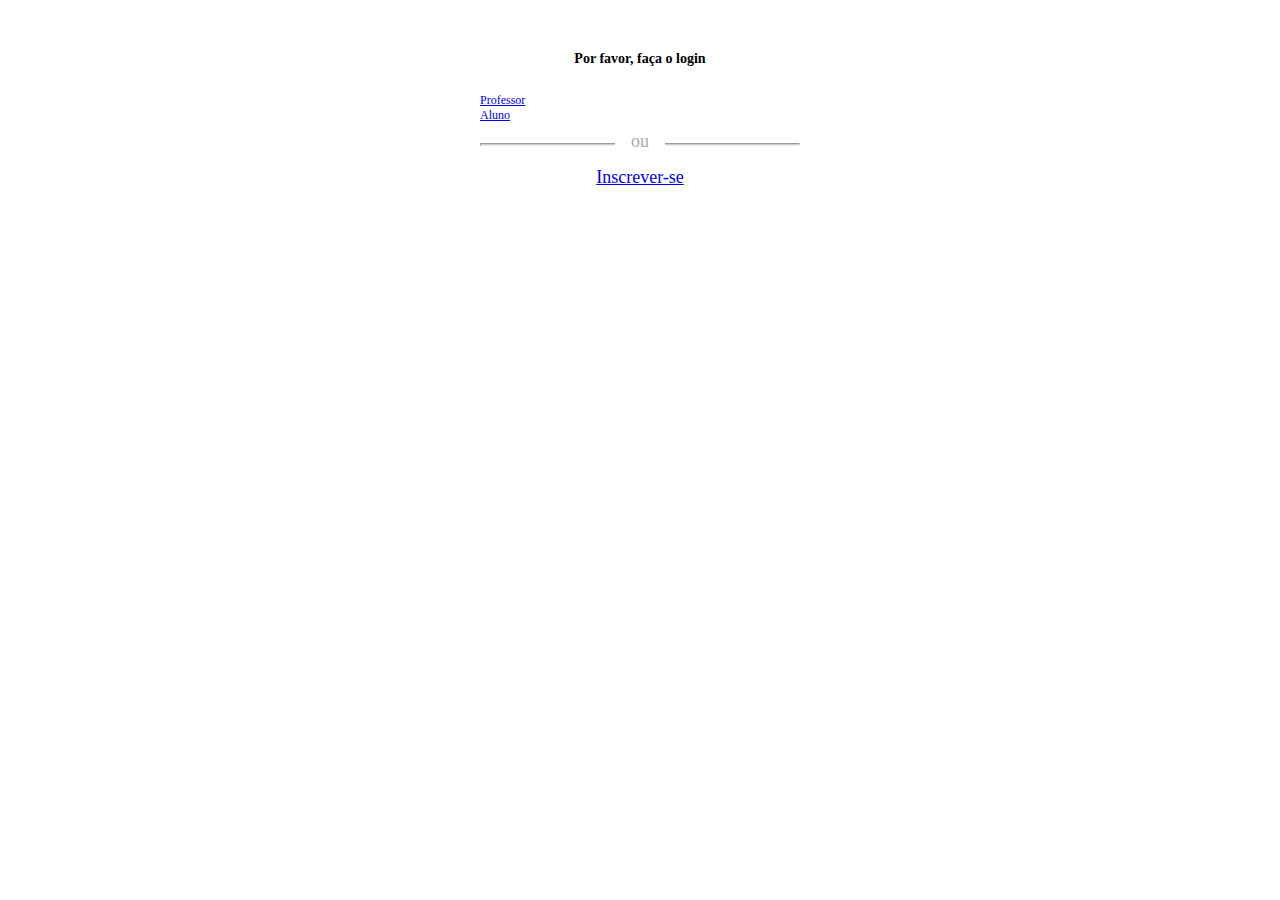
<file: index.html>
<!doctype html>
<html lang="en">
  <head>
    <!-- Required meta tags -->
    <meta charset="utf-8">
    <meta name="viewport" content="width=device-width, initial-scale=1, shrink-to-fit=no">

    <!-- Bootstrap CSS -->
    <link rel="stylesheet" href="https://stackpath.bootstrapcdn.com/bootstrap/4.1.1/css/bootstrap.min.css" integrity="sha384-WskhaSGFgHYWDcbwN70/dfYBj47jz9qbsMId/iRN3ewGhXQFZCSftd1LZCfmhktB" crossorigin="anonymous">

    <link rel="stylesheet" type="text/css" href="css/style.css">

    <title>Sistema Login</title>
  </head>
  <body>

<div class="container">
  <div class="row">

    <div class="main">

      <h3>Por favor, faça o login</h3>
      <div class="row">
        <div class="col-xs-6 col-sm-6 col-md-6">
          <a href="loginprofessor.html" class="btn btn-lg btn-primary btn-block">Professor</a>
        </div>
        <div class="col-xs-6 col-sm-6 col-md-6">
          <a href="loginaluno.html" class="btn btn-lg btn-info btn-block">Aluno</a>
        </div>
      </div>
     <div class="login-or">
        <hr class="hr-or">
        <span class="span-or">ou</span>
        <br>
        <center><a href="cadastro.html">Inscrever-se</a></h3></center>
      </div> 

      <!-- <form role="form">
        <div class="form-group">
          <label for="inputUsernameEmail">Username or email</label>
          <input type="text" class="form-control" id="inputUsernameEmail">
        </div>
        <div class="form-group">
          <a class="pull-right" href="#">Forgot password?</a>
          <label for="inputPassword">Password</label>
          <input type="password" class="form-control" id="inputPassword">
        </div>
        <div class="checkbox pull-right">
          <label>
            <input type="checkbox">
            Remember me </label>
        </div>
        <button type="submit" class="btn btn btn-primary">
          Log In
        </button>
      </form> -->
    
    </div>
    
  </div>
</div>
    

    <!-- Optional JavaScript -->
    <!-- jQuery first, then Popper.js, then Bootstrap JS -->
    <script src="https://code.jquery.com/jquery-3.3.1.slim.min.js" integrity="sha384-q8i/X+965DzO0rT7abK41JStQIAqVgRVzpbzo5smXKp4YfRvH+8abtTE1Pi6jizo" crossorigin="anonymous"></script>
    <script src="https://cdnjs.cloudflare.com/ajax/libs/popper.js/1.14.3/umd/popper.min.js" integrity="sha384-ZMP7rVo3mIykV+2+9J3UJ46jBk0WLaUAdn689aCwoqbBJiSnjAK/l8WvCWPIPm49" crossorigin="anonymous"></script>
    <script src="https://stackpath.bootstrapcdn.com/bootstrap/4.1.1/js/bootstrap.min.js" integrity="sha384-smHYKdLADwkXOn1EmN1qk/HfnUcbVRZyYmZ4qpPea6sjB/pTJ0euyQp0Mk8ck+5T" crossorigin="anonymous"></script>
  </body>
</html>
</file>
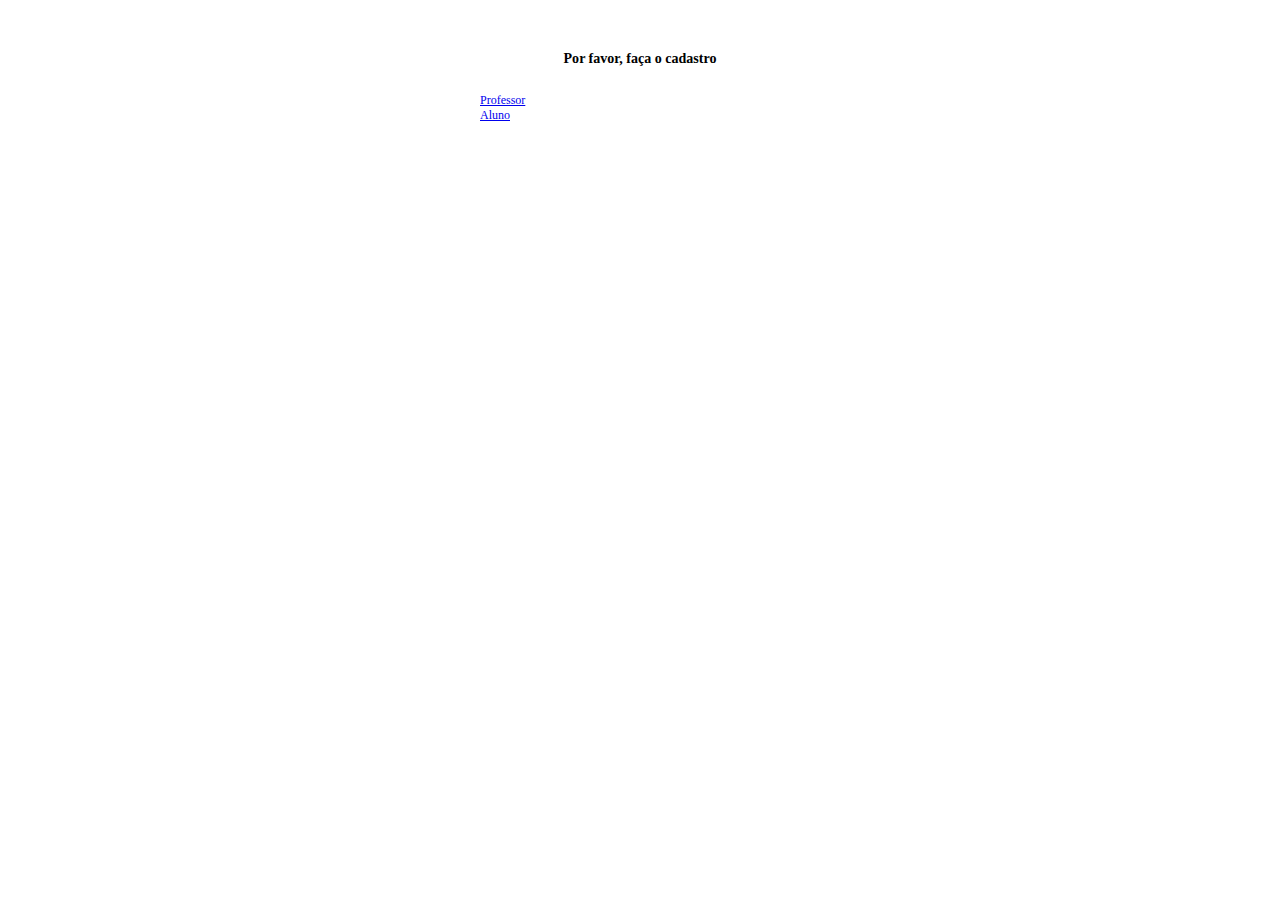
<file: cadastro.html>
<!doctype html>
<html lang="en">
  <head>
    <!-- Required meta tags -->
    <meta charset="utf-8">
    <meta name="viewport" content="width=device-width, initial-scale=1, shrink-to-fit=no">

    <!-- Bootstrap CSS -->
    <link rel="stylesheet" href="https://stackpath.bootstrapcdn.com/bootstrap/4.1.1/css/bootstrap.min.css" integrity="sha384-WskhaSGFgHYWDcbwN70/dfYBj47jz9qbsMId/iRN3ewGhXQFZCSftd1LZCfmhktB" crossorigin="anonymous">

    <link rel="stylesheet" type="text/css" href="css/style.css">

    <title>Cadastro</title>
  </head>
  <body>

<div class="container">
  <div class="row">

    <div class="main">

      <h3>Por favor, faça o cadastro</h3>
      <div class="row">
        <div class="col-xs-6 col-sm-6 col-md-6">
          <a href="cadastroprofessor.html" class="btn btn-lg btn-primary btn-block">Professor</a>
        </div>
        <div class="col-xs-6 col-sm-6 col-md-6">
          <a href="cadastroaluno.html" class="btn btn-lg btn-info btn-block">Aluno</a>
        </div>
      </div>
     

      <!-- <form role="form">
        <div class="form-group">
          <label for="inputUsernameEmail">Username or email</label>
          <input type="text" class="form-control" id="inputUsernameEmail">
        </div>
        <div class="form-group">
          <a class="pull-right" href="#">Forgot password?</a>
          <label for="inputPassword">Password</label>
          <input type="password" class="form-control" id="inputPassword">
        </div>
        <div class="checkbox pull-right">
          <label>
            <input type="checkbox">
            Remember me </label>
        </div>
        <button type="submit" class="btn btn btn-primary">
          Log In
        </button>
      </form> -->
    
    </div>
    
  </div>
</div>
    

    <!-- Optional JavaScript -->
    <!-- jQuery first, then Popper.js, then Bootstrap JS -->
    <script src="https://code.jquery.com/jquery-3.3.1.slim.min.js" integrity="sha384-q8i/X+965DzO0rT7abK41JStQIAqVgRVzpbzo5smXKp4YfRvH+8abtTE1Pi6jizo" crossorigin="anonymous"></script>
    <script src="https://cdnjs.cloudflare.com/ajax/libs/popper.js/1.14.3/umd/popper.min.js" integrity="sha384-ZMP7rVo3mIykV+2+9J3UJ46jBk0WLaUAdn689aCwoqbBJiSnjAK/l8WvCWPIPm49" crossorigin="anonymous"></script>
    <script src="https://stackpath.bootstrapcdn.com/bootstrap/4.1.1/js/bootstrap.min.js" integrity="sha384-smHYKdLADwkXOn1EmN1qk/HfnUcbVRZyYmZ4qpPea6sjB/pTJ0euyQp0Mk8ck+5T" crossorigin="anonymous"></script>
  </body>
</html>
</file>
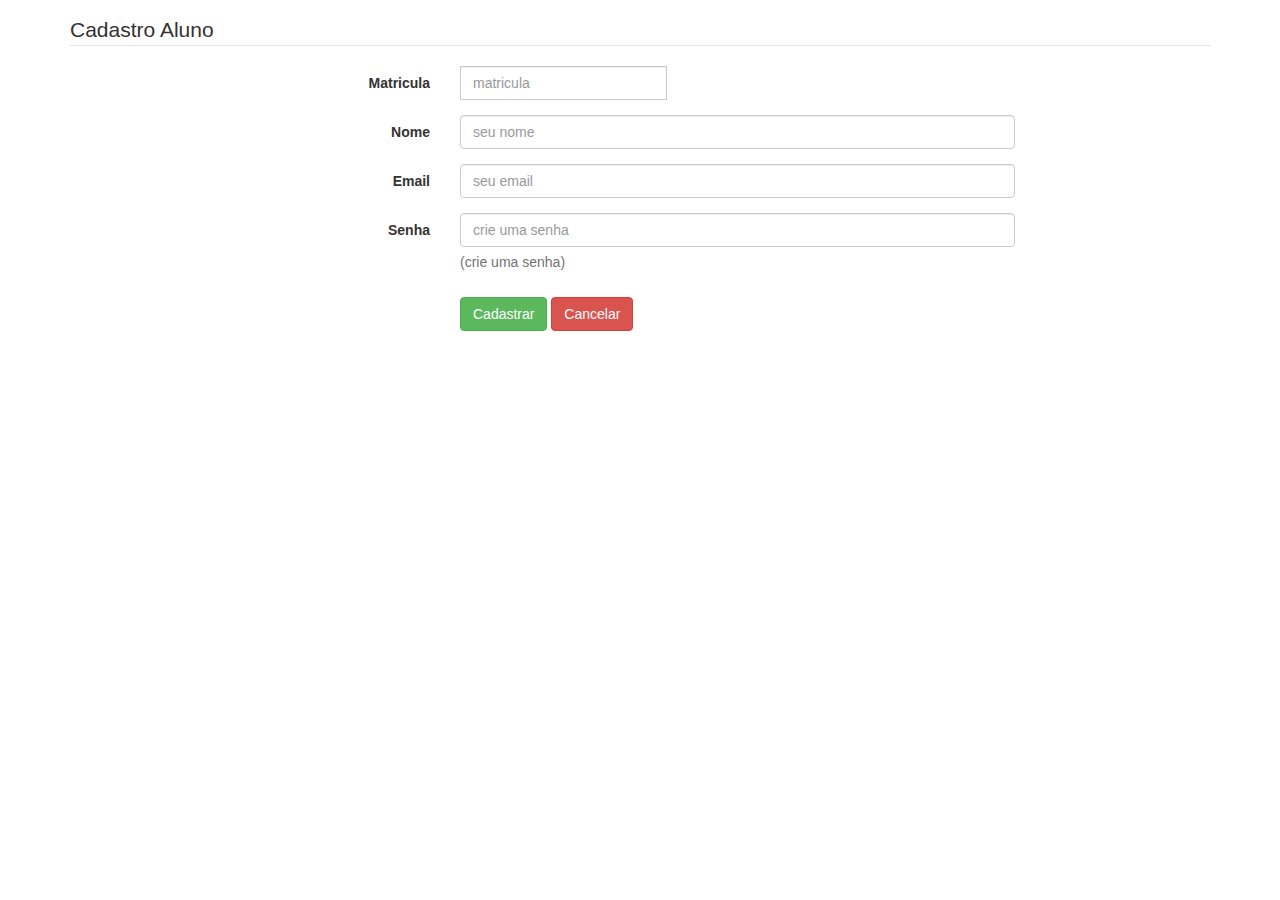
<file: cadastroaluno.html>
<!doctype html>
<html lang="en">
  <head>
    <!-- Required meta tags -->
    <meta charset="utf-8">
    <meta name="viewport" content="width=device-width, initial-scale=1, shrink-to-fit=no">

    <!-- Bootstrap CSS -->
    <link rel="stylesheet" href="https://stackpath.bootstrapcdn.com/bootstrap/4.1.1/css/bootstrap.min.css" integrity="sha384-WskhaSGFgHYWDcbwN70/dfYBj47jz9qbsMId/iRN3ewGhXQFZCSftd1LZCfmhktB" crossorigin="anonymous">

    <link rel="stylesheet" type="text/css" href="css/style.css">


    <link href="//maxcdn.bootstrapcdn.com/bootstrap/3.3.0/css/bootstrap.min.css" rel="stylesheet" id="bootstrap-css">
    <script src="//maxcdn.bootstrapcdn.com/bootstrap/3.3.0/js/bootstrap.min.js"></script>
    <script src="//code.jquery.com/jquery-1.11.1.min.js"></script>

    <title>Cadastro</title>
  </head>
  

<body>
<div class="container">
  <div class="row">
    <div class="col-md-12">
      <form class="form-horizontal" method="POST" action="cadastroaluno.php">
      <fieldset>

<!-- Form Name -->
        <legend>Cadastro Aluno</legend>


<!-- Appended Input-->
        <div class="form-group">
          <label class="col-md-4 control-label" for="matricula">Matricula</label>
          <div class="col-md-6">
            <div class="input-group">
              <input id="matricula" name="matricula" class="form-control" placeholder="matricula" type="text" required="">
            </div>
          </div>
        </div>
<!-- Text input-->
        <div class="form-group">
          <label class="col-md-4 control-label" for="nome">Nome</label>  
          <div class="col-md-6">
          <input id="nome" name="nome" type="text" placeholder="seu nome" class="form-control input-md"> 
          </div>
        </div>

        <!-- Text input-->
        <div class="form-group">
          <label class="col-md-4 control-label" for="email">Email</label>  
          <div class="col-md-6">
          <input id="email" name="email" type="text" placeholder="seu email" class="form-control input-md">
          </div>
        </div>

        <!-- Password input-->
        <div class="form-group">
          <label class="col-md-4 control-label" for="senha">Senha</label>
          <div class="col-md-6">
            <input id="senha" name="senha" type="senha" placeholder="crie uma senha" class="form-control input-md" required="">
            <span class="help-block">(crie uma senha)</span>
          </div>
        </div>

            
        <!-- Button (Double) -->
        <div class="form-group">
          <label class="col-md-4 control-label" for="cadastrar"></label>
          <div class="col-md-8">
            <button type="submit" id="cadastrar" name="cadastrar" class="btn btn-success">Cadastrar</button>
            <button type="reset" id="Cancelar" name="Cancelar" class="btn btn-danger">Cancelar</button>
          </div>
        </div>
      </fieldset>
    </form>
  </div>
</div>


</body>
</html>
</file>
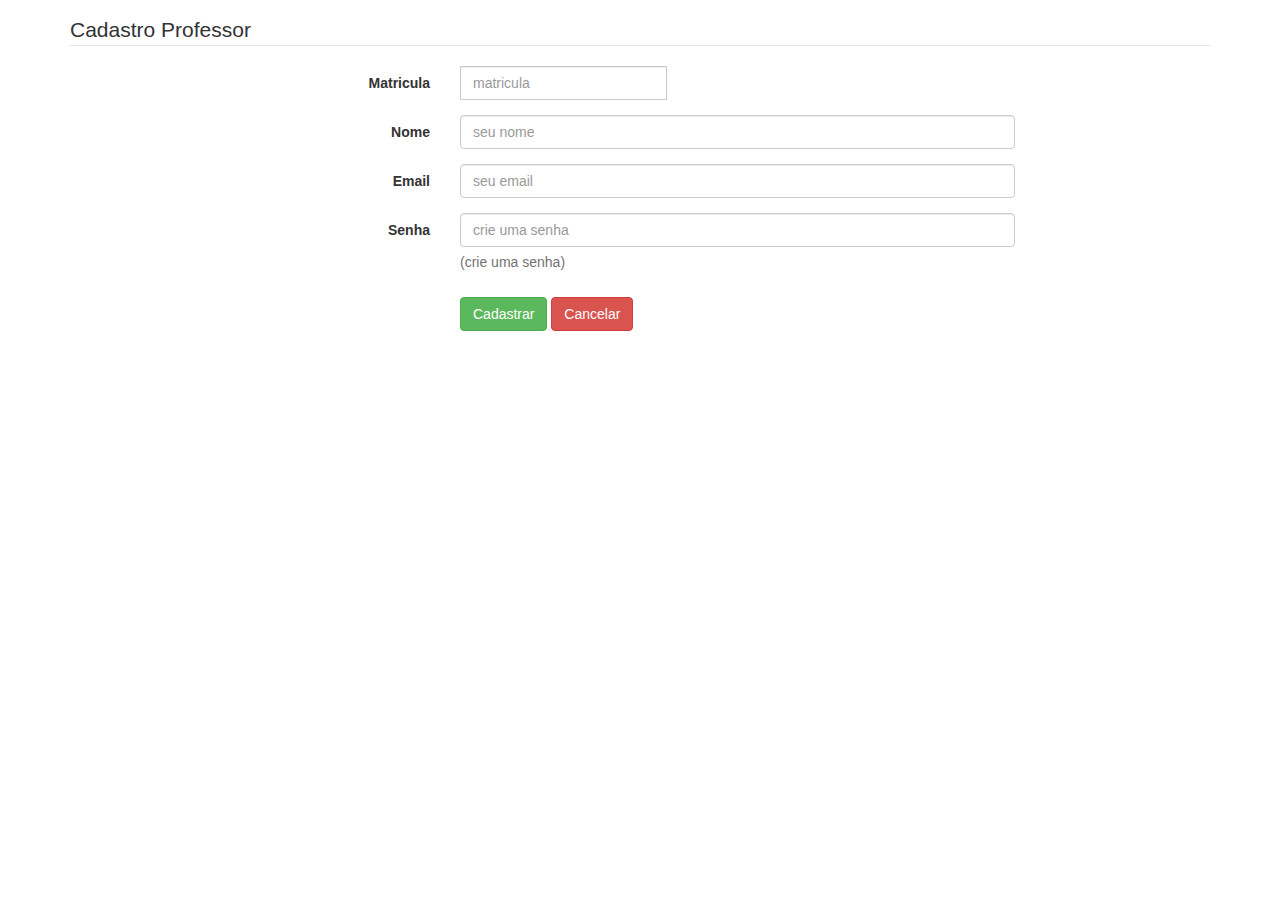
<file: cadastroprofessor.html>
<!doctype html>
<html lang="en">
  <head>
    <!-- Required meta tags -->
    <meta charset="utf-8">
    <meta name="viewport" content="width=device-width, initial-scale=1, shrink-to-fit=no">

    <!-- Bootstrap CSS -->
    <link rel="stylesheet" href="https://stackpath.bootstrapcdn.com/bootstrap/4.1.1/css/bootstrap.min.css" integrity="sha384-WskhaSGFgHYWDcbwN70/dfYBj47jz9qbsMId/iRN3ewGhXQFZCSftd1LZCfmhktB" crossorigin="anonymous">

    <link rel="stylesheet" type="text/css" href="css/style.css">


    <link href="//maxcdn.bootstrapcdn.com/bootstrap/3.3.0/css/bootstrap.min.css" rel="stylesheet" id="bootstrap-css">
    <script src="//maxcdn.bootstrapcdn.com/bootstrap/3.3.0/js/bootstrap.min.js"></script>
    <script src="//code.jquery.com/jquery-1.11.1.min.js"></script>

    <title>Cadastro</title>
  </head>
  

<body>
<div class="container">
  <div class="row">
    <div class="col-md-12">
      <form class="form-horizontal" method="POST" action="cadastroprofessor.php">
      <fieldset>

<!-- Form Name -->
        <legend>Cadastro Professor</legend>


<!-- Appended Input-->
        <div class="form-group">
          <label class="col-md-4 control-label" for="matricula">Matricula</label>
          <div class="col-md-6">
            <div class="input-group">
              <input id="matricula" name="matricula" class="form-control" placeholder="matricula" type="text" required="">
            </div>
          </div>
        </div>
<!-- Text input-->
        <div class="form-group">
          <label class="col-md-4 control-label" for="nome">Nome</label>  
          <div class="col-md-6">
          <input id="nome" name="nome" type="text" placeholder="seu nome" class="form-control input-md"> 
          </div>
        </div>

        <!-- Text input-->
        <div class="form-group">
          <label class="col-md-4 control-label" for="email">Email</label>  
          <div class="col-md-6">
          <input id="email" name="email" type="text" placeholder="seu email" class="form-control input-md">
          </div>
        </div>

        <!-- Password input-->
        <div class="form-group">
          <label class="col-md-4 control-label" for="senha">Senha</label>
          <div class="col-md-6">
            <input id="senha" name="senha" type="senha" placeholder="crie uma senha" class="form-control input-md" required="">
            <span class="help-block">(crie uma senha)</span>
          </div>
        </div>

            
        <!-- Button (Double) -->
        <div class="form-group">
          <label class="col-md-4 control-label" for="cadastrar"></label>
          <div class="col-md-8">
            <button type="submit" id="cadastrar" name="cadastrar" class="btn btn-success">Cadastrar</button>
            <button type="reset" id="Cancelar" name="Cancelar" class="btn btn-danger">Cancelar</button>
          </div>
        </div>
      </fieldset>
    </form>
  </div>
</div>


</body>
</html>
</file>
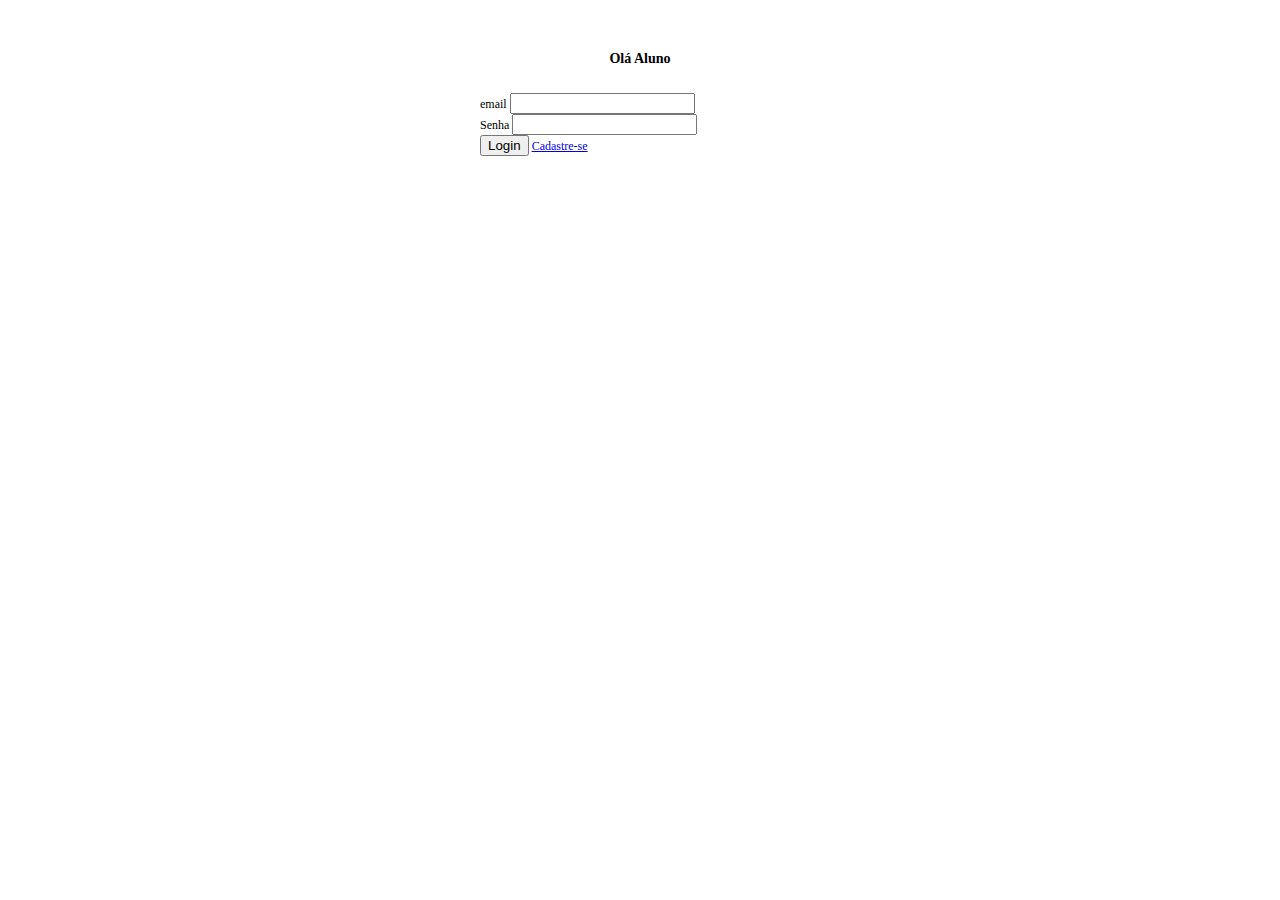
<file: loginaluno.html>
<!doctype html>
<html lang="en">
  <head>
    <!-- Required meta tags -->
    <meta charset="utf-8">
    <meta name="viewport" content="width=device-width, initial-scale=1, shrink-to-fit=no">

    <!-- Bootstrap CSS -->
    <link rel="stylesheet" href="https://stackpath.bootstrapcdn.com/bootstrap/4.1.1/css/bootstrap.min.css" integrity="sha384-WskhaSGFgHYWDcbwN70/dfYBj47jz9qbsMId/iRN3ewGhXQFZCSftd1LZCfmhktB" crossorigin="anonymous">

    <link rel="stylesheet" type="text/css" href="css/style.css">

    <title>Login Aluno</title>
  </head>
  <body>

<div class="container">
  <div class="row">

    <div class="main">

      <h3>Olá Aluno</h3>
      
     

      <form role="form" method="post" action="loginaluno.php" >
        <div class="form-group">
          <label for="email">email</label>
          <input type="text" class="form-control" id="email" name="email" value="">
        </div>
        <div class="form-group">
          <!--<a class="pull-right" href="#">Recuperar Senha</a>-->
          <label for="senha">Senha</label>
          <input type="senha" class="form-control" id="senha" name="senha" value="">
        </div>
        
        <button type="submit" class="btn btn btn-primary" value="entrar" id="entrar" name="entrar">Login
        </button>
        <a href="cadastroaluno.html">Cadastre-se</a>
      </form> 
    
    </div>
    
  </div>
</div>
    

    <!-- Optional JavaScript -->
    <!-- jQuery first, then Popper.js, then Bootstrap JS -->
    <script src="https://code.jquery.com/jquery-3.3.1.slim.min.js" integrity="sha384-q8i/X+965DzO0rT7abK41JStQIAqVgRVzpbzo5smXKp4YfRvH+8abtTE1Pi6jizo" crossorigin="anonymous"></script>
    <script src="https://cdnjs.cloudflare.com/ajax/libs/popper.js/1.14.3/umd/popper.min.js" integrity="sha384-ZMP7rVo3mIykV+2+9J3UJ46jBk0WLaUAdn689aCwoqbBJiSnjAK/l8WvCWPIPm49" crossorigin="anonymous"></script>
    <script src="https://stackpath.bootstrapcdn.com/bootstrap/4.1.1/js/bootstrap.min.js" integrity="sha384-smHYKdLADwkXOn1EmN1qk/HfnUcbVRZyYmZ4qpPea6sjB/pTJ0euyQp0Mk8ck+5T" crossorigin="anonymous"></script>
  </body>
</html>
</file>
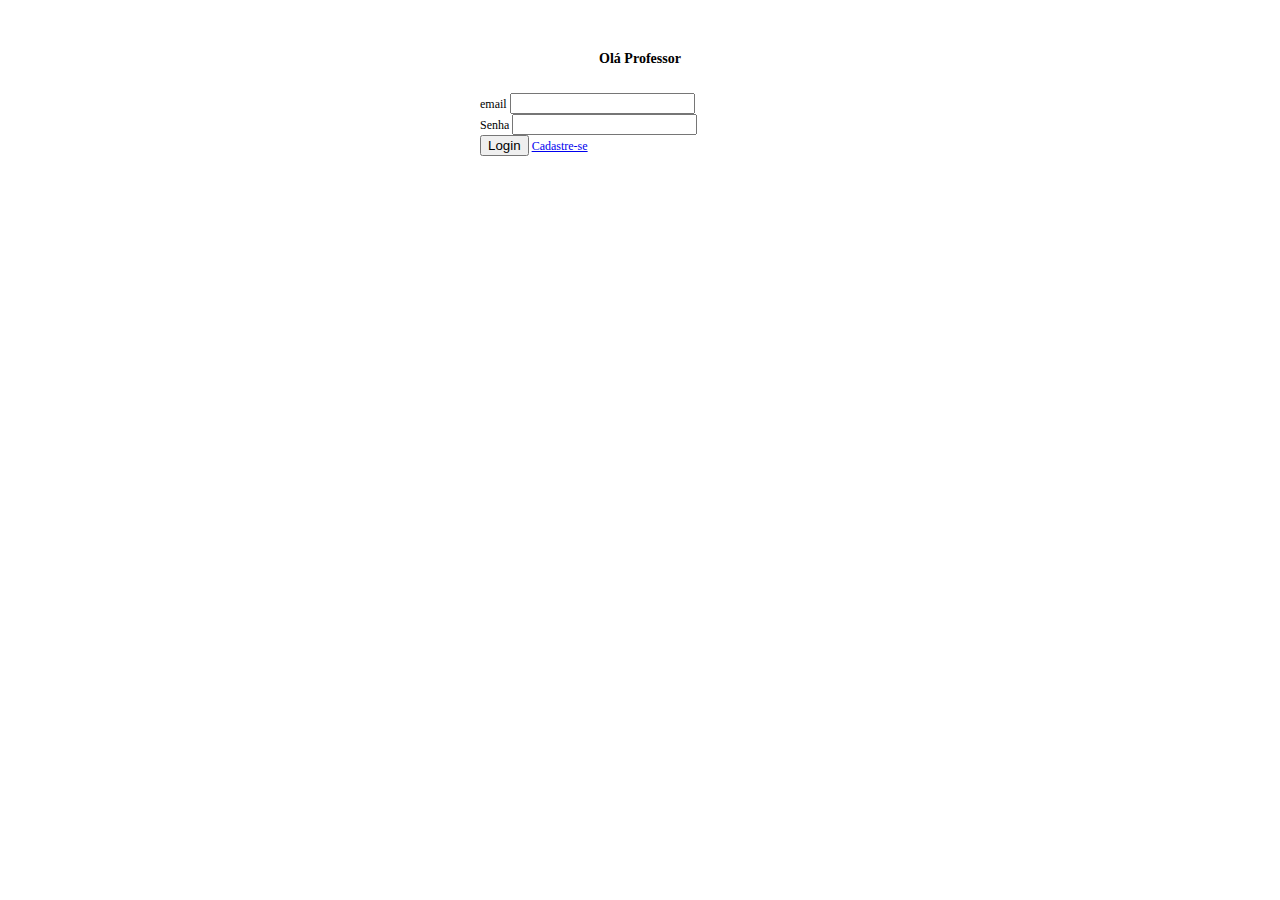
<file: loginprofessor.html>
<!doctype html>
<html lang="en">
  <head>
    <!-- Required meta tags -->
    <meta charset="utf-8">
    <meta name="viewport" content="width=device-width, initial-scale=1, shrink-to-fit=no">

    <!-- Bootstrap CSS -->
    <link rel="stylesheet" href="https://stackpath.bootstrapcdn.com/bootstrap/4.1.1/css/bootstrap.min.css" integrity="sha384-WskhaSGFgHYWDcbwN70/dfYBj47jz9qbsMId/iRN3ewGhXQFZCSftd1LZCfmhktB" crossorigin="anonymous">

    <link rel="stylesheet" type="text/css" href="css/style.css">

    <title>Login Professor</title>
  </head>
  <body>

<div class="container">
  <div class="row">

    <div class="main">

      <h3>Olá Professor</h3>
      
     

      <form role="form" method="post" action="loginprofessor.php" >
        <div class="form-group">
          <label for="email">email</label>
          <input type="text" class="form-control" id="email" name="email" value="">
        </div>
        <div class="form-group">
          <!--<a class="pull-right" href="#">Recuperar Senha</a>-->
          <label for="senha">Senha</label>
          <input type="senha" class="form-control" id="senha" name="senha" value="">
        </div>
        
        <button type="submit" class="btn btn btn-primary" value="entrar" id="entrar" name="entrar">Login
        </button>
        <a href="cadastroprofessor.html">Cadastre-se</a>
      </form> 
    
    </div>
    
  </div>
</div>
    

    <!-- Optional JavaScript -->
    <!-- jQuery first, then Popper.js, then Bootstrap JS -->
    <script src="https://code.jquery.com/jquery-3.3.1.slim.min.js" integrity="sha384-q8i/X+965DzO0rT7abK41JStQIAqVgRVzpbzo5smXKp4YfRvH+8abtTE1Pi6jizo" crossorigin="anonymous"></script>
    <script src="https://cdnjs.cloudflare.com/ajax/libs/popper.js/1.14.3/umd/popper.min.js" integrity="sha384-ZMP7rVo3mIykV+2+9J3UJ46jBk0WLaUAdn689aCwoqbBJiSnjAK/l8WvCWPIPm49" crossorigin="anonymous"></script>
    <script src="https://stackpath.bootstrapcdn.com/bootstrap/4.1.1/js/bootstrap.min.js" integrity="sha384-smHYKdLADwkXOn1EmN1qk/HfnUcbVRZyYmZ4qpPea6sjB/pTJ0euyQp0Mk8ck+5T" crossorigin="anonymous"></script>
  </body>
</html>
</file>
<file: css/style.css>
body {
    padding-top: 15px;
    font-size: 12px
  }
  .main {
    max-width: 320px;
    margin: 0 auto;
  }
  .login-or {
    position: relative;
    font-size: 18px;
    color: #aaa;
    margin-top: 10px;
            margin-bottom: 10px;
    padding-top: 10px;
    padding-bottom: 10px;
  }
  .span-or {
    display: block;
    position: absolute;
    left: 50%;
    top: -2px;
    margin-left: -25px;
    background-color: #fff;
    width: 50px;
    text-align: center;
  }
  .hr-or {
    background-color: #cdcdcd;
    height: 1px;
    margin-top: 0px !important;
    margin-bottom: 0px !important;
  }
  h3 {
    text-align: center;
    line-height: 300%;
  }



  /*cadastro */

  h11 {
    color:red;
}

#logo {
        width:50%;
        height:50%;
}

.panel-heading{
    font-size:150%;
}
</file>
